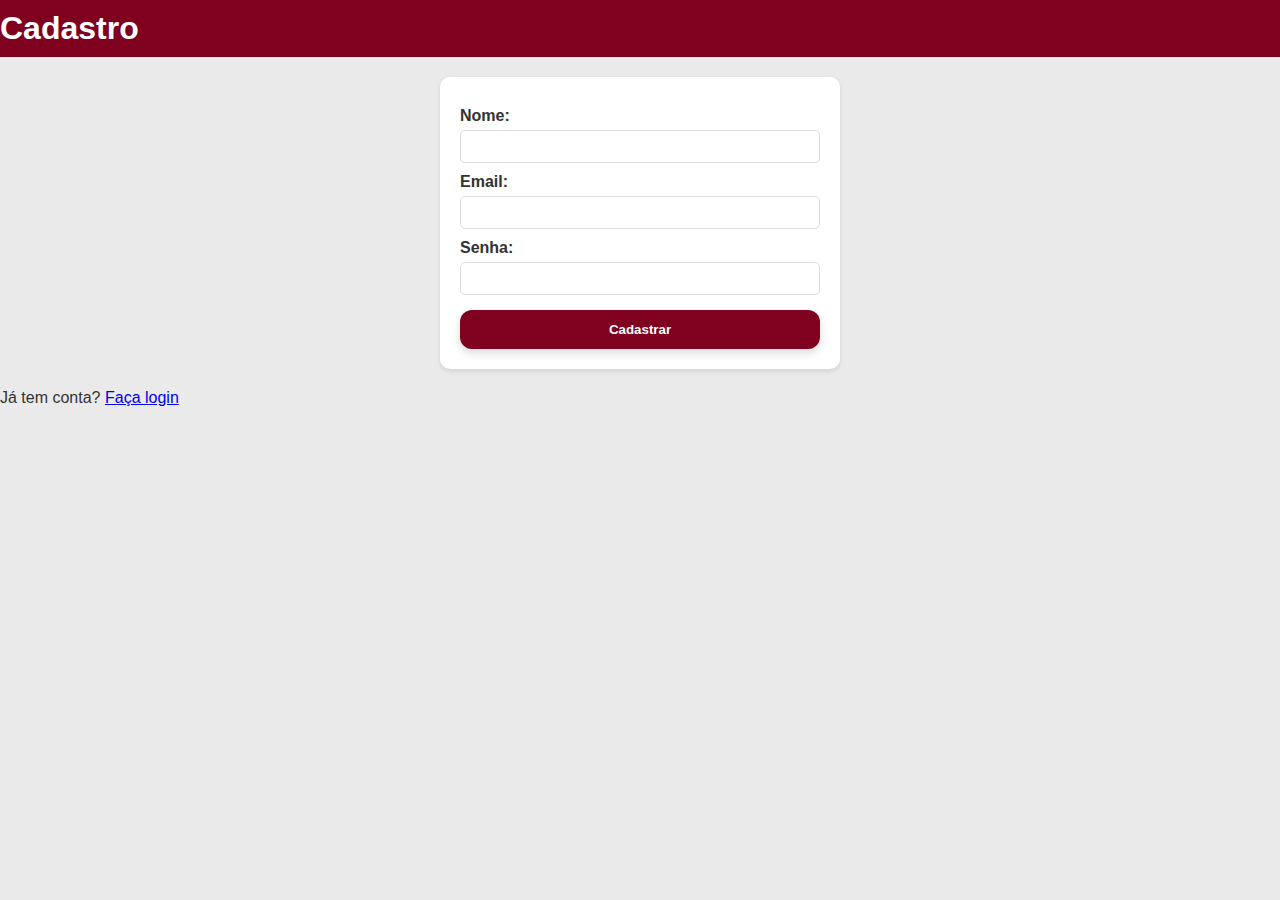
<file: trabalho final/cadastro.html>
<!DOCTYPE html>
<html lang="pt-BR">
<head>
  <meta charset="UTF-8">
  <title>Cadastro - MegaStore</title>
  <link rel="stylesheet" href="style.css">
</head>
<body>
  <header>
    <h1>Cadastro</h1>
  </header>
  <main>
    <form onsubmit="cadastrar(event)">
      <label>Nome:</label>
      <input type="text" id="nome" required><br>
      <label>Email:</label>
      <input type="email" id="email" required><br>
      <label>Senha:</label>
      <input type="password" id="senha" required><br>
      <button type="submit">Cadastrar</button>
    </form>
    <p>Já tem conta? <a href="login.html">Faça login</a></p>
  </main>
  <script src="script.js"></script>
</body>
</html>
</file>
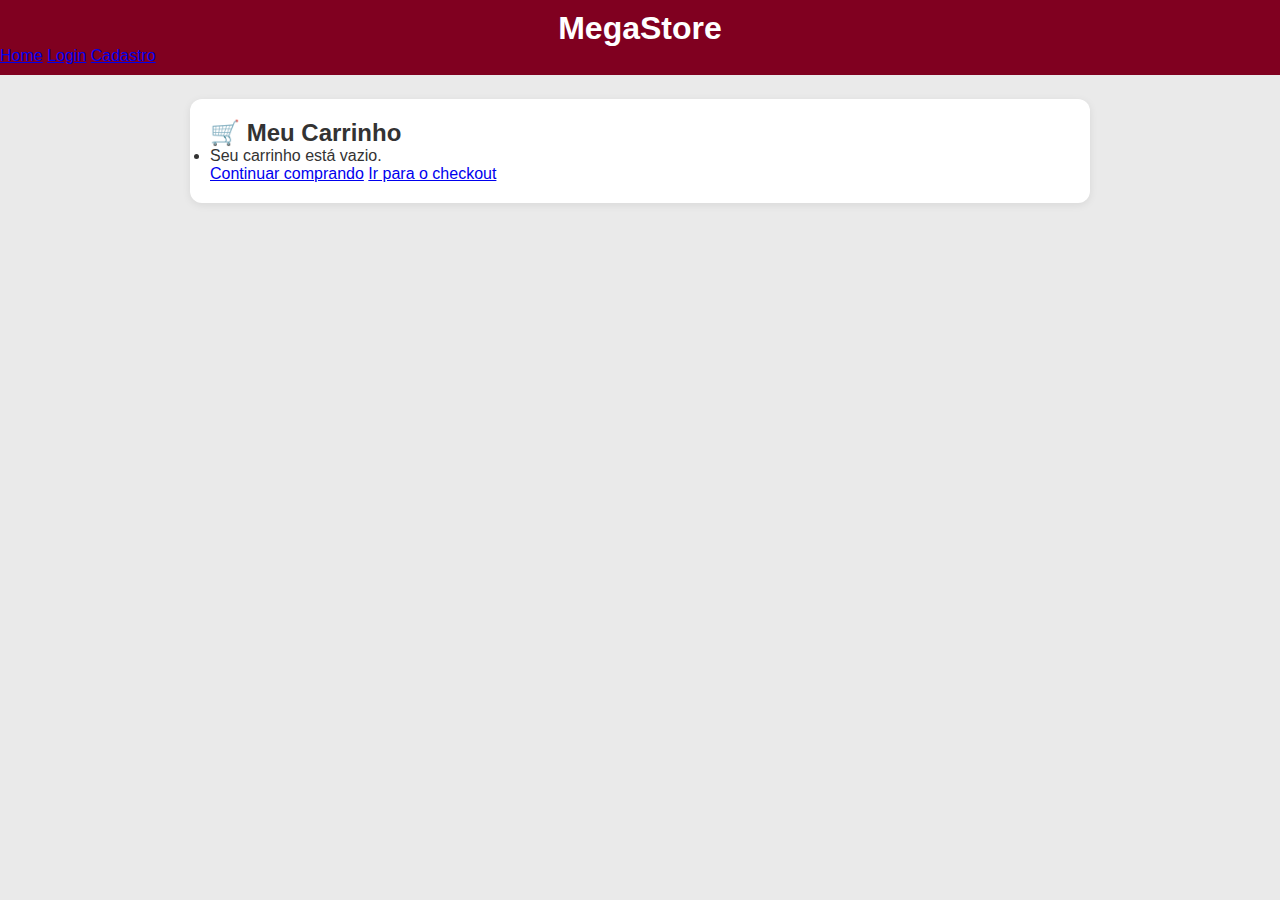
<file: trabalho final/carrinho.html>
<!DOCTYPE html>
<html lang="pt-BR">
<head>
  <meta charset="UTF-8" />
  <meta name="viewport" content="width=device-width, initial-scale=1.0"/>
  <title>Meu Carrinho - MegaStore</title>
  <link rel="stylesheet" href="style.css"/>
</head>
<body>
  <header class="navbar">
    <h1 class="logo">MegaStore</h1>
    <nav>
      <a href="index.html">Home</a>
      <a href="login.html">Login</a>
      <a href="cadastro.html">Cadastro</a>
    </nav>
  </header>

  <main class="container">
    <h2>🛒 Meu Carrinho</h2>
    <ul id="lista-carrinho" class="lista"></ul>
    <p id="total" class="total"></p>

    <div class="acoes-carrinho">
      <a class="btn secundario" href="index.html">Continuar comprando</a>
      <a class="btn primario" href="checkout.html">Ir para o checkout</a>
    </div>
  </main>

  <script src="script.js"></script>
</body>
</html>
</file>
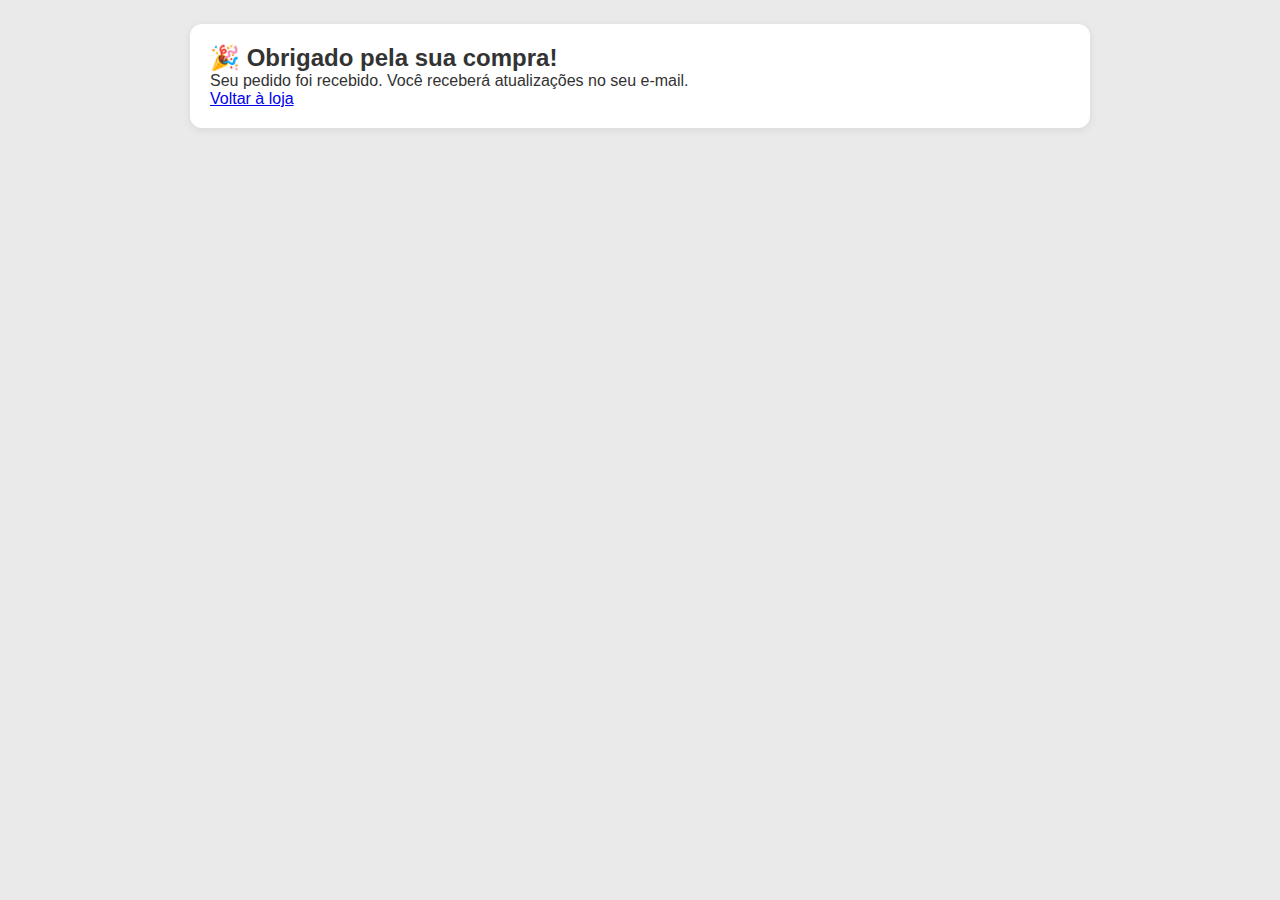
<file: trabalho final/finalizar.html>
<!DOCTYPE html>
<html lang="pt-BR">
<head>
  <meta charset="UTF-8"/>
  <meta name="viewport" content="width=device-width, initial-scale=1.0"/>
  <title>Obrigado! - MegaStore</title>
  <link rel="stylesheet" href="style.css"/>
</head>
<body>
  <main class="container">
    <h2>🎉 Obrigado pela sua compra!</h2>
    <p>Seu pedido foi recebido. Você receberá atualizações no seu e-mail.</p>
    <a class="btn primario" href="index.html">Voltar à loja</a>
  </main>
</body>
</html>
</file>
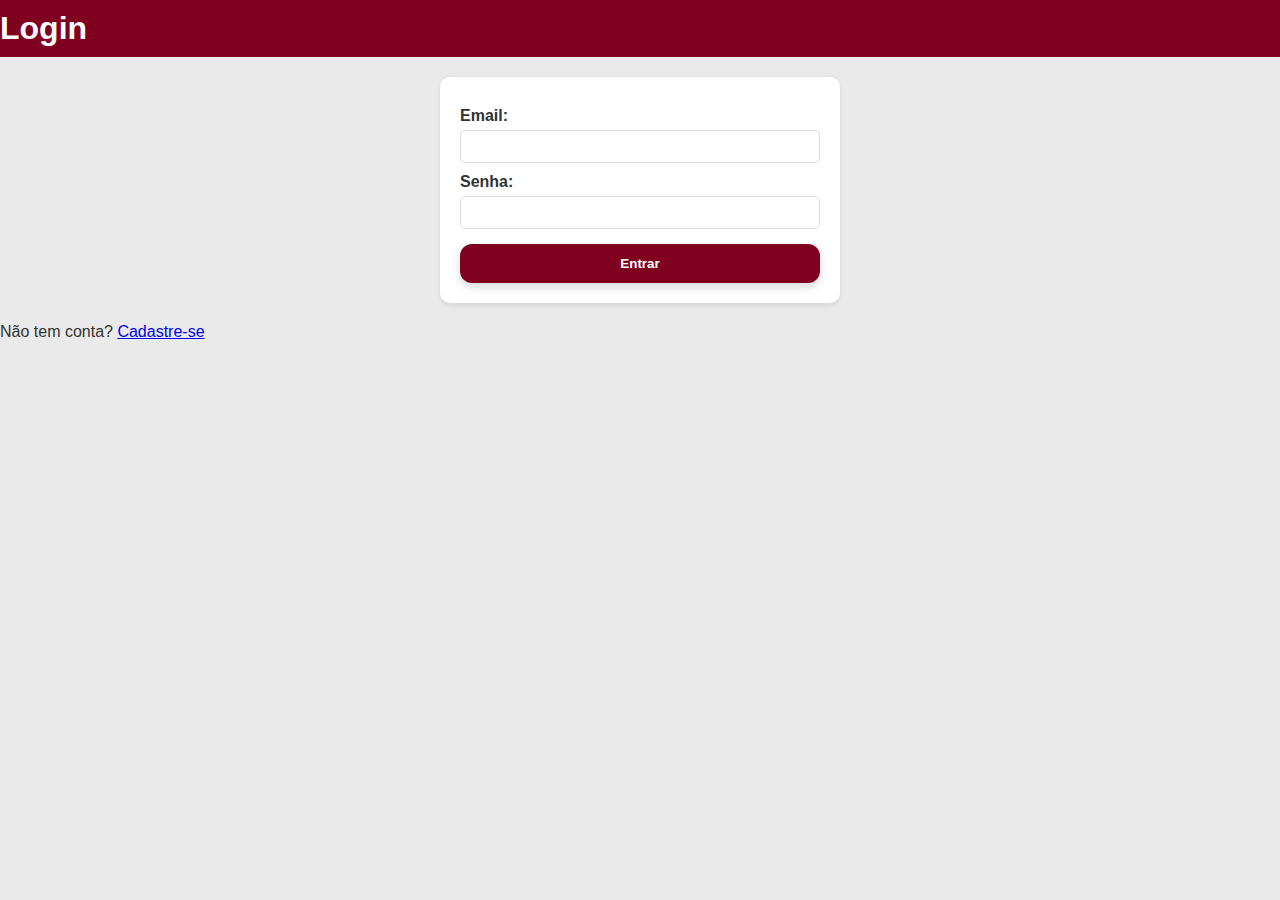
<file: trabalho final/login.html>
<!DOCTYPE html>
<html lang="pt-BR">
<head>
  <meta charset="UTF-8">
  <title>Login - MegaStore</title>
  <link rel="stylesheet" href="style.css">
</head>
<body>
  <header>
    <h1>Login</h1>
  </header>
  <main>
    <form onsubmit="login(event)">
      <label>Email:</label>
      <input type="email" id="email" required><br>
      <label>Senha:</label>
      <input type="password" id="senha" required><br>
      <button type="submit">Entrar</button>
    </form>
    <p>Não tem conta? <a href="cadastro.html">Cadastre-se</a></p>
  </main>
  <script src="script.js"></script>
</body>
</html>
</file>
<file: trabalho final/style.css>
/* ============================
   RESET
============================ */
* {
  margin: 0;
  padding: 0;
  box-sizing: border-box;
}

/* ============================
   TEMA CLARO (PADRÃO)
============================ */
body {
  font-family: "Arial", sans-serif;
  background: #eaeaea; /* Gelo um pouco mais forte */
  color: #333;
}

/* Cabeçalho */
header {
  background-color: #800020; /* Vinho */
  color: white;
  padding: 10px 0;
}

/* Produtos */
.produto {
  background: #f5f5f5; /* Cartão gelo */
  border: 1px solid #ccc;
  border-radius: 10px;
  padding: 15px;
  width: 200px;
  text-align: center;
  box-shadow: 0 2px 6px rgba(0,0,0,0.12);
  transition: transform 0.25s ease, box-shadow 0.25s ease, border 0.25s ease, background 0.3s;
}

.produto:hover {
  transform: scale(1.05);
  border: 1px solid #800020;
  box-shadow: 0 6px 18px rgba(128,0,32,0.25);
  background: #e1e1e1; /* contraste no hover */
}

.produto img {
  width: 100%;
  height: 150px;
  object-fit: cover;
  margin-bottom: 10px;
  border-radius: 8px;
}

.produto h3 {
  font-size: 16px;
  margin-bottom: 5px;
}

.produto p {
  font-size: 14px;
  color: #444;
  margin-bottom: 10px;
}

.produto button {
  background: #800020;
  color: white;
  border: none;
  padding: 8px 12px;
  border-radius: 5px;
  cursor: pointer;
  transition: background 0.3s, transform 0.2s;
}

.produto button:hover {
  background: #a00028;
  transform: scale(1.08);
}

/* ============================
   BOTÕES GERAIS
============================ */
button {
  background: #800020;
  color: white;
  border: none;
  padding: 10px 15px;
  border-radius: 5px;
  cursor: pointer;
  transition: background 0.3s, transform 0.2s;
}

button:hover {
  background: #a00028;
  transform: scale(1.08);
}

/* ============================
   FORMULÁRIOS
============================ */
form {
  background: #fff;
  padding: 20px;
  border-radius: 10px;
  max-width: 400px;
  margin: 20px auto;
  box-shadow: 0 2px 5px rgba(0,0,0,0.1);
}

form label {
  display: block;
  margin-top: 10px;
  font-weight: bold;
}

form input {
  width: 100%;
  padding: 8px;
  margin-top: 5px;
  border: 1px solid #ddd;
  border-radius: 5px;
}

form button {
  margin-top: 15px;
  width: 100%;
}

/* ============================
   TOPO (logo + links)
============================ */
.topo {
  display: flex;
  justify-content: space-between;
  align-items: center;
  padding: 0 40px;
}

.logo {
  flex: 1;
  text-align: center;
  font-size: 32px;
  font-weight: bold;
}

.menu-links {
  position: absolute;
  right: 40px;
}

.menu-links a {
  margin-left: 15px;
  color: white;
  font-weight: bold;
  text-decoration: none;
}

.menu-links a:hover {
  text-decoration: underline;
}

/* ============================
   BARRA DE PESQUISA
============================ */
.search-bar {
  margin: 10px auto;
  text-align: center;
}

.search-bar input {
  width: 50%;
  padding: 10px;
  border-radius: 20px;
  border: none;
  font-size: 16px;
}

.search-bar button {
  padding: 10px 15px;
  margin-left: 5px;
  border: none;
  border-radius: 20px;
  background-color: white;
  cursor: pointer;
  font-size: 16px;
}

/* ============================
   SEÇÕES
============================ */
section {
  margin: 40px 0;
  padding-bottom: 20px;
  border-bottom: 2px solid #ccc;
}

section:last-child {
  border-bottom: none;
}

section h2 {
  font-size: 22px;
  margin-bottom: 20px;
  color: #800020;
  border-left: 5px solid #800020;
  padding-left: 10px;
}

/* ============================
   SCROLL DE PRODUTOS
============================ */
.produtos {
  display: flex;
  gap: 15px;
  overflow-x: auto;
  padding-bottom: 10px;
  scroll-behavior: smooth;
}

.produtos::-webkit-scrollbar {
  height: 8px;
}

.produtos::-webkit-scrollbar-thumb {
  background: #800020;
  border-radius: 10px;
}

/* ============================
   CHECKOUT
============================ */
.container {
  max-width: 900px;
  margin: 24px auto;
  background: #fff;
  padding: 20px;
  border-radius: 12px;
  box-shadow: 0 2px 8px rgba(0,0,0,.08);
}

.grid-checkout {
  display: grid;
  grid-template-columns: 1.2fr .8fr;
  gap: 20px;
}

.box h2 {
  color: #800020;
  margin-bottom: 10px;
}

/* ============================
   PROMOÇÕES
============================ */
.promocoes {
  background-color: #111;
  color: white;
  padding: 30px;
  margin: 20px 0;
  border-radius: 12px;
}

.promocoes h2 {
  color: #ffcc00;
  margin-bottom: 10px;
}

.preco-antigo {
  text-decoration: line-through;
  color: gray;
}

/* ============================
   CARROSSEL
============================ */
.carousel {
  position: relative;
  width: 100%;
  max-width: 800px;
  margin: auto;
  overflow: hidden;
  border-radius: 12px;
}

.carousel-slide {
  display: none;
  text-align: center;
}

.carousel-slide img {
  width: 100%;
  border-radius: 12px;
}

.carousel .prev,
.carousel .next {
  position: absolute;
  top: 50%;
  transform: translateY(-50%);
  background: rgba(0,0,0,0.5);
  color: white;
  border: none;
  padding: 10px;
  cursor: pointer;
  border-radius: 50%;
}

.carousel .prev { left: 10px; }
.carousel .next { right: 10px; }

/* ============================
   BOTÃO DE TEMA
============================ */
.tema-btn {
  background: none;
  border: none;
  font-size: 20px;
  cursor: pointer;
  margin-left: 10px;
  transition: transform 0.3s;
}

.tema-btn:hover {
  transform: scale(1.2);
}

/* ============================
   TEMA ESCURO AJUSTADO
============================ */
body.dark-mode {
  background-color: #121212; /* Fundo mais escuro */
  color: #f5f5f5;
}

body.dark-mode header {
  background-color: #3a000d; /* vinho bem fechado */
}

body.dark-mode .produto {
  background-color: #141414;
  border: 1px solid #222;
  box-shadow: 0 2px 6px rgba(255,255,255,0.03);
}

body.dark-mode .produto:hover {
  transform: scale(1.05);
  border: 1px solid #ff335c;
  box-shadow: 0 6px 18px rgba(255,51,92,0.4);
  background: #1e1e1e;
}

body.dark-mode .produto p {
  color: #cccccc;
}

body.dark-mode button,
body.dark-mode .produto button {
  background: #800020;
  color: white;
}

body.dark-mode button:hover,
body.dark-mode .produto button:hover {
  background: #a00028;
  transform: scale(1.08);
}

/* ============================
   FORMULÁRIOS NO MODO ESCURO
============================ */
body.dark-mode form {
  background: #1e1e1e;
  border: 1px solid #2a2a2a;
  box-shadow: 0 2px 8px rgba(255,255,255,0.05);
}

body.dark-mode form label {
  color: #f5f5f5;
}

body.dark-mode form input {
  background: #2a2a2a;
  border: 1px solid #444;
  color: #fff;
}

body.dark-mode form input:focus {
  border-color: #800020;
  outline: none;
}

body.dark-mode form button {
  background: #800020;
  color: white;
}

body.dark-mode form button:hover {
  background: #a00028;
}

/* ============================
   RESPONSIVIDADE
============================ */

/* Tablets (até 1024px) */
@media (max-width: 1024px) {
  .topo {
    flex-direction: column;
    text-align: center;
    padding: 10px;
  }

  .menu-links {
    position: static;
    margin-top: 10px;
  }

  .search-bar input {
    width: 80%;
  }

  .produtos {
    flex-wrap: wrap;
    justify-content: center;
  }

  .produto {
    width: 45%;
  }

  .grid-checkout {
    grid-template-columns: 1fr;
  }
}

/* Celulares (até 768px) */
@media (max-width: 768px) {
  header {
    text-align: center;
    padding: 15px;
  }

  .logo {
    font-size: 24px;
  }

  .menu-links a {
    display: block;
    margin: 8px 0;
  }

  .search-bar input {
    width: 100%;
    margin-bottom: 10px;
  }

  .search-bar button {
    width: 100%;
  }

  .produtos {
    flex-direction: column;
    align-items: center;
  }

  .produto {
    width: 90%;
  }

  form {
    width: 90%;
    padding: 15px;
  }

  .container {
    margin: 10px;
    padding: 15px;
  }
}

/* Celulares pequenos (até 480px) */
@media (max-width: 480px) {
  .logo {
    font-size: 20px;
  }

  .produto h3 {
    font-size: 14px;
  }

  .produto p {
    font-size: 12px;
  }

  button, 
  .produto button {
    font-size: 14px;
    padding: 8px;
  }

  section h2 {
    font-size: 18px;
  }
}

/* ============================
   IMPORTAÇÃO DE FONTE
============================ */
@import url('https://fonts.googleapis.com/css2?family=Poppins:wght@400;600;700&display=swap');

/* ============================
   RESET
============================ */
* {
  margin: 0;
  padding: 0;
  box-sizing: border-box;
  font-family: "Poppins", sans-serif;
}

/* ============================
   BOTÕES GERAIS
============================ */
button {
  background: #800020;
  color: white;
  border: none;
  padding: 12px 18px;
  border-radius: 12px; /* Bordas mais arredondadas */
  cursor: pointer;
  font-weight: 600;
  transition: background 0.3s, transform 0.2s;
  box-shadow: 0 4px 10px rgba(0,0,0,0.15); /* Sombra mais forte */
}

button:hover {
  background: #a8324a; /* Vinho mais claro */
  transform: translateY(-2px) scale(1.05);
  box-shadow: 0 6px 14px rgba(0,0,0,0.25);
}

/* ============================
   PRODUTOS
============================ */
.produto {
  background: #f8f8f8; /* Gelo mais suave no claro */
  border: 1px solid #ddd;
  border-radius: 15px; /* Arredondado mais moderno */
  padding: 15px;
  width: 220px;
  text-align: center;
  box-shadow: 0 4px 12px rgba(0,0,0,0.15); /* Destaque no card */
  transition: transform 0.25s ease, box-shadow 0.25s ease;
}

.produto:hover {
  transform: scale(1.05);
  box-shadow: 0 8px 20px rgba(128,0,32,0.35);
  background: #ececec; /* contraste no hover */
}

.produto h3 {
  font-size: 16px;
  font-weight: 700; /* Mais destaque */
  margin-bottom: 5px;
}

.produto p {
  font-size: 14px;
  font-weight: 600; /* Preço mais forte */
  color: #222;
  margin-bottom: 10px;
}

/* ============================
   LINKS (Login / Cadastro)
============================ */
.menu-links a {
  background: #800020;
  color: white;
  padding: 8px 15px;
  border-radius: 10px;
  text-decoration: none;
  font-weight: 600;
  transition: background 0.3s, transform 0.2s;
}

.menu-links a:hover {
  background: #a8324a;
  transform: scale(1.08);
}

/* ============================
   TEMA ESCURO
============================ */
body.dark-mode {
  background-color: #121212;
  color: #f5f5f5;
}

body.dark-mode .produto {
  background: #1c1c1c; /* Fundo escuro suave */
  border: 1px solid #333;
  box-shadow: 0 4px 12px rgba(255,255,255,0.05);
}

body.dark-mode .produto:hover {
  background: #292929;
  box-shadow: 0 8px 20px rgba(255,51,92,0.4);
}

body.dark-mode .menu-links a {
  background: #800020;
}

body.dark-mode .menu-links a:hover {
  background: #a8324a;
}
</file>
